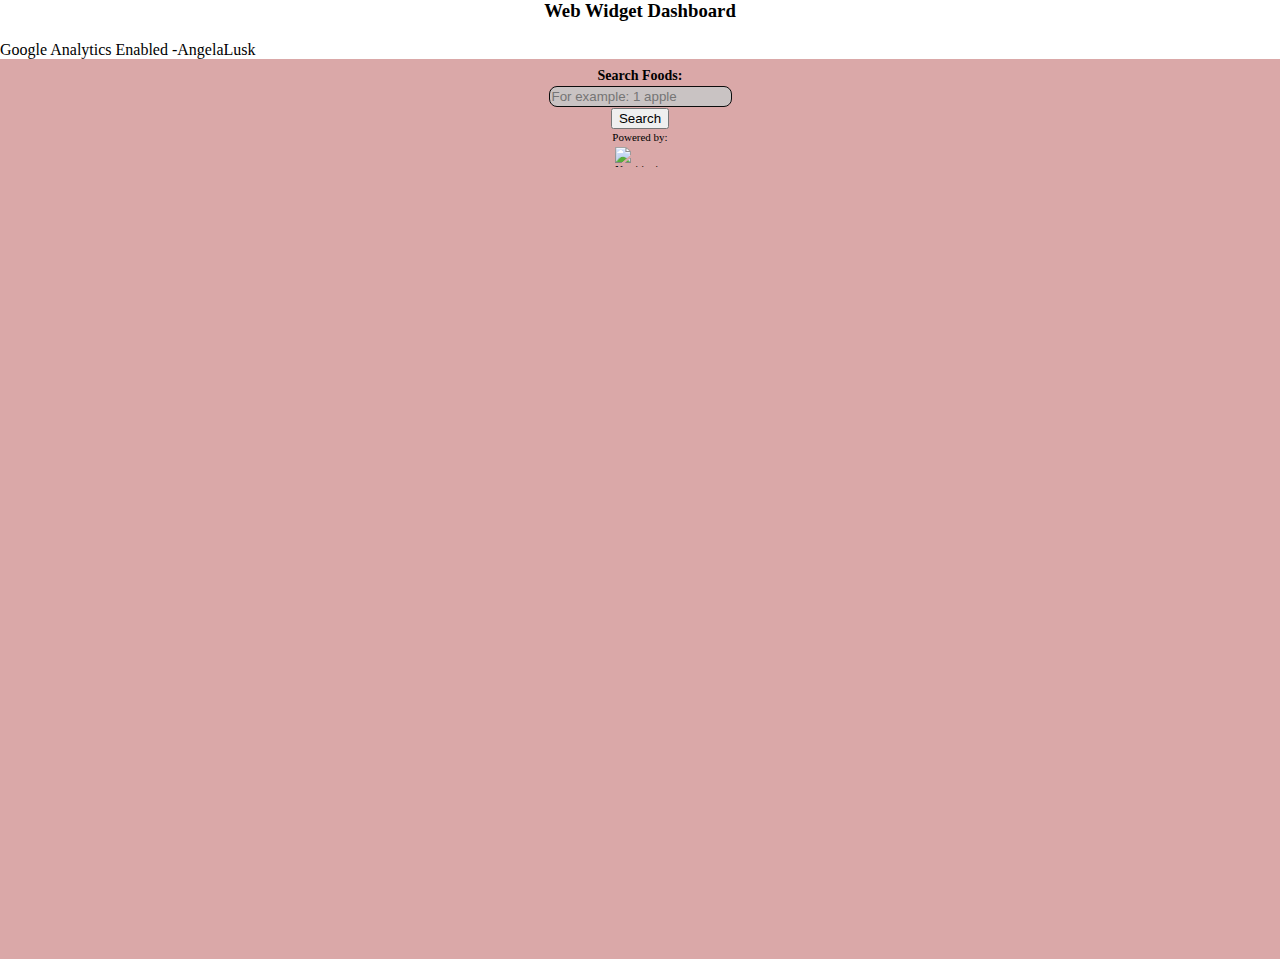
<file: index.html>
<html>
	<head>
		<!-- Google tag (gtag.js) -->
<script async src="https://www.googletagmanager.com/gtag/js?id=G-2371T1JP37"></script>
<script>
  window.dataLayer = window.dataLayer || [];
  function gtag(){dataLayer.push(arguments);}
  gtag('js', new Date());

  gtag('config', 'G-2371T1JP37');
</script>
<link rel="stylesheet" href="css/main.css">
		<meta charset="UTF-8">
		<meta name="viewport" content="width=device-width, initial-scale=1.0" />
		<title>
			IT-3350 Dashboard
		</title>
	</head>
		<body>
		<center><H3>Web Widget Dashboard</H3></center>
		Google Analytics Enabled -AngelaLusk
		<div class='cardContainer'>     
<iframe class="card" scrolling="no" src="cards/nutritionix-api.html"></iframe>
</div>
		</body>
	</html>
</file>
<file: css/main.css>
.cardContainer {
	height: 100%;
	width: 100%;
	display: flex;
	flex-direction: column;
}
html, body {
	margin: 0;
	padding: 0;
	height: 100%;
	width: 100%;
}

iframe.card {
	width: 100%;
	height: 100%;
	border: none;
  	margin: 0px;
	border-radius: 0;
}
</file>
